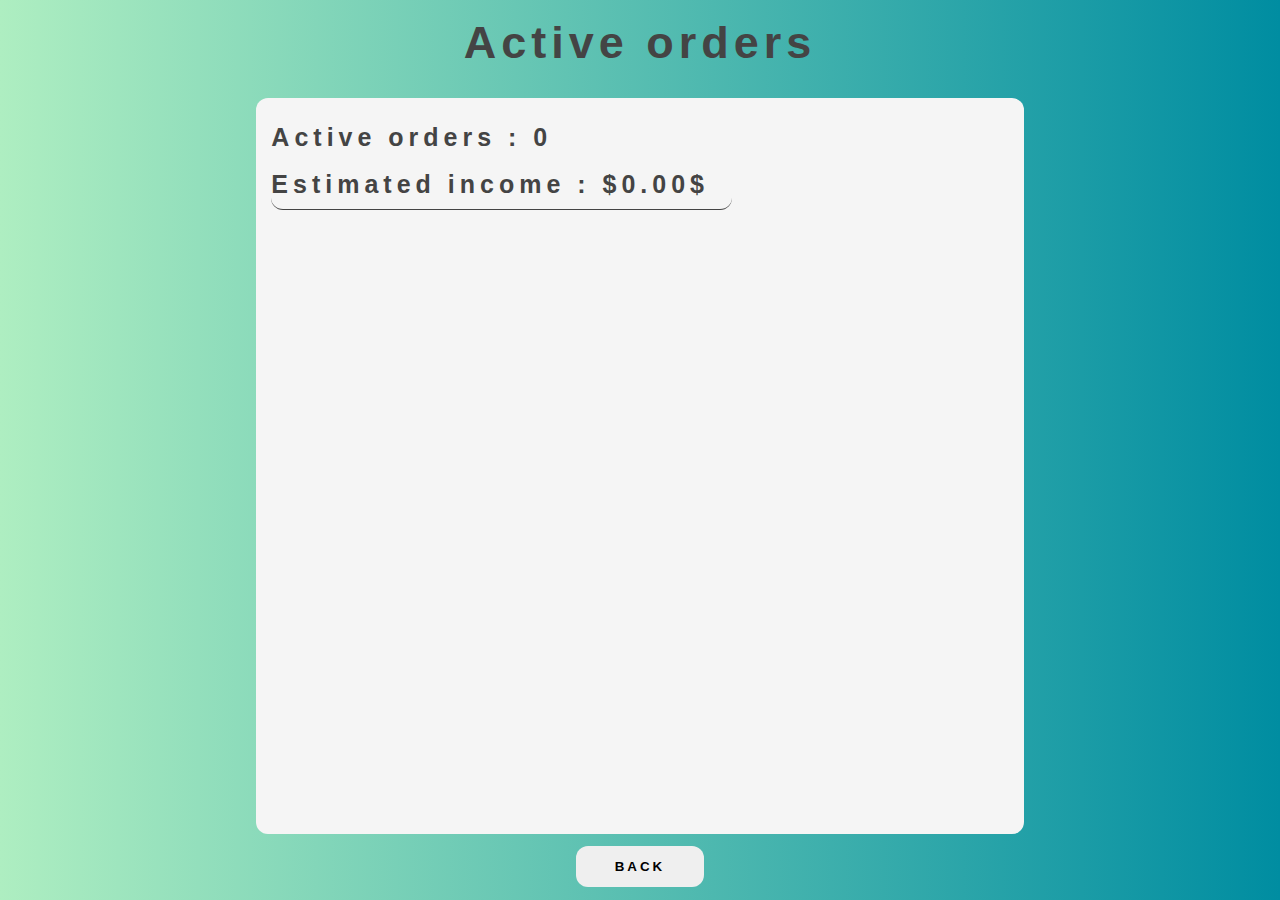
<file: html/activeOrders.html>
<!DOCTYPE html>
<html lang="en">
<head>
    <meta charset="UTF-8" />
    <meta http-equiv="X-UA-Compatible" content="IE=edge" />
    <meta name="viewport" content="width=device-width, initial-scale=1.0" />
    <link rel="stylesheet" href="../styles/activeOrders.css" />
    <link rel="icon" type="image/x-icon" href="../images/logo.png" />
    <title>Workify</title>
</head>
<body>
<h1>Active orders</h1>
<div class="activeOrders-list__container">
    <div class="activeOrders-statistics">
    <p class = "activeOrders-statistics__item activeOrders-statistics__item--counter ">Active orders : 0</p>
    <p class = "activeOrders-statistics__item activeOrders-statistics__item--estimatedIncome ">Estimated income : 0</p>
        </div>
    <div class="activeOrders-list">

    </div>
</div>
<button class="activeOrders-backBtn" onClick="location.href='projects'" >BACK</button>
</body>
<script src="../js/activeOrders.js"></script>
</html>
</file>
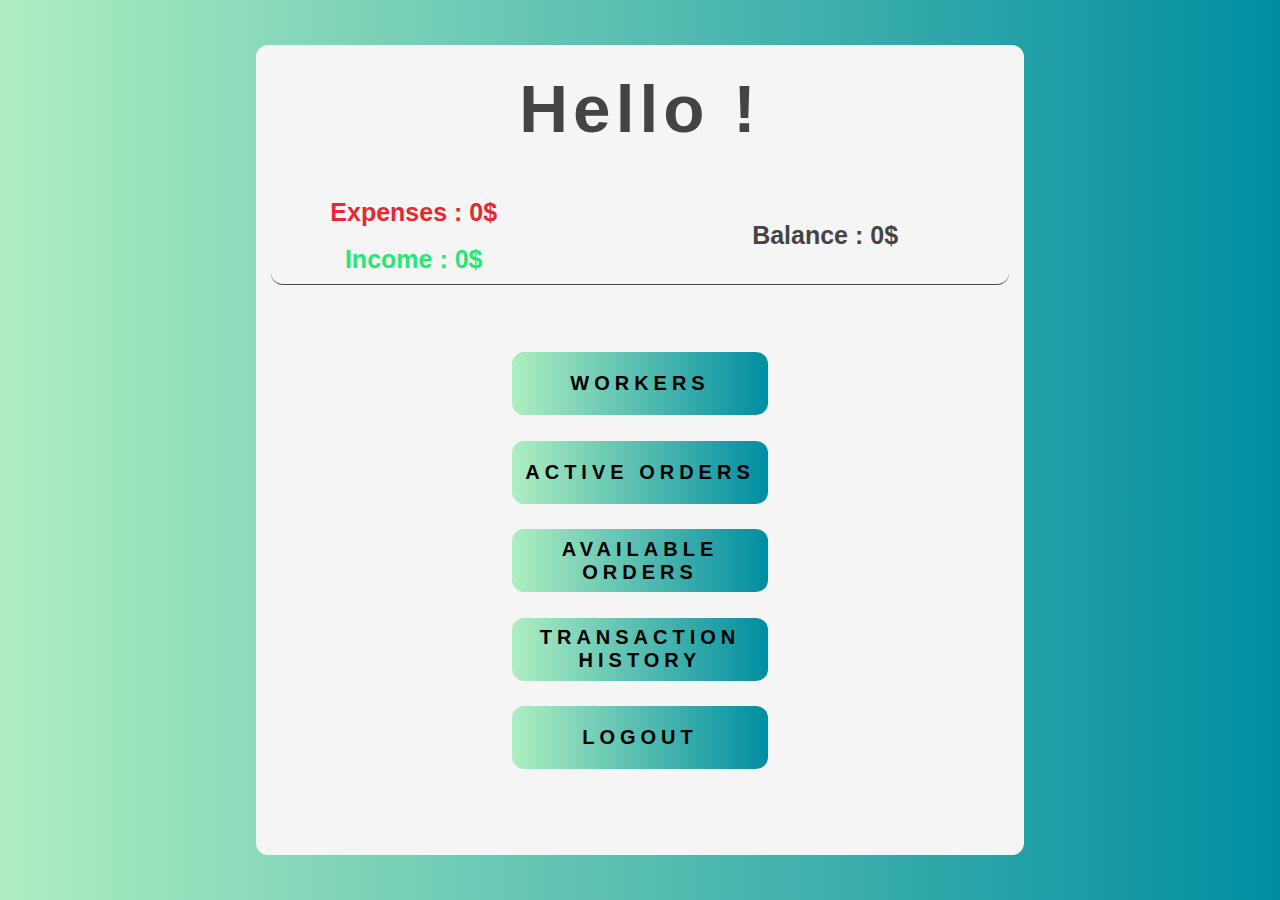
<file: html/app.html>
<!DOCTYPE html>
<html lang="en">
  <head>
    <meta charset="UTF-8" />
    <meta http-equiv="X-UA-Compatible" content="IE=edge" />
    <meta name="viewport" content="width=device-width, initial-scale=1.0" />
    <link rel="stylesheet" href="../styles/app.css" />
    <link rel="icon" type="image/x-icon" href="../images/logo.png" />
    <title>Workify</title>
  </head>
  <body>
    <div class="container">
      <div class="company-name">
        <h2 class = "menu-greeting">
            Hello !
        </h2>
      </div>
      <section class="money-section">
        <div class="expenses-and-income">
          <p class="expenses-amount">Expenses : 0$</p>
          <p class="income-amount">Income : 0$</p>
        </div>
        <p class="balance">Balance : 0$</p>
      </section>
      <main>
        <!--- MENU SECTION START -->
        <div class = "menu">
            <ul>
                <li>
                    <button onClick="location.href='workers'" class="menu-btn menu-btn__workers">WORKERS</button>
                </li>
                <li>
                    <button onClick="location.href='activeOrders'" class="menu-btn menu-btn__activeOrders">ACTIVE ORDERS</button>
                </li>
                <li>
                    <button onClick="location.href='availableOrders'" class="menu-btn menu-btn__availableOrders">AVAILABLE ORDERS</button>
                </li>
                <li>
                    <button onClick="location.href='transactionHistory'" class="menu-btn menu-btn__transactions">TRANSACTION HISTORY</button>
                </li>
                <li>
                    <button onClick="location.href='index'" class="menu-btn menu-btn__logout">LOGOUT</button>
                </li>
            </ul>
        </div>
        <!--- MENU SECTION END --->
    </main>
    </div>
  </body>
  <script src="../js/menu.js"></script>
</html>
</file>
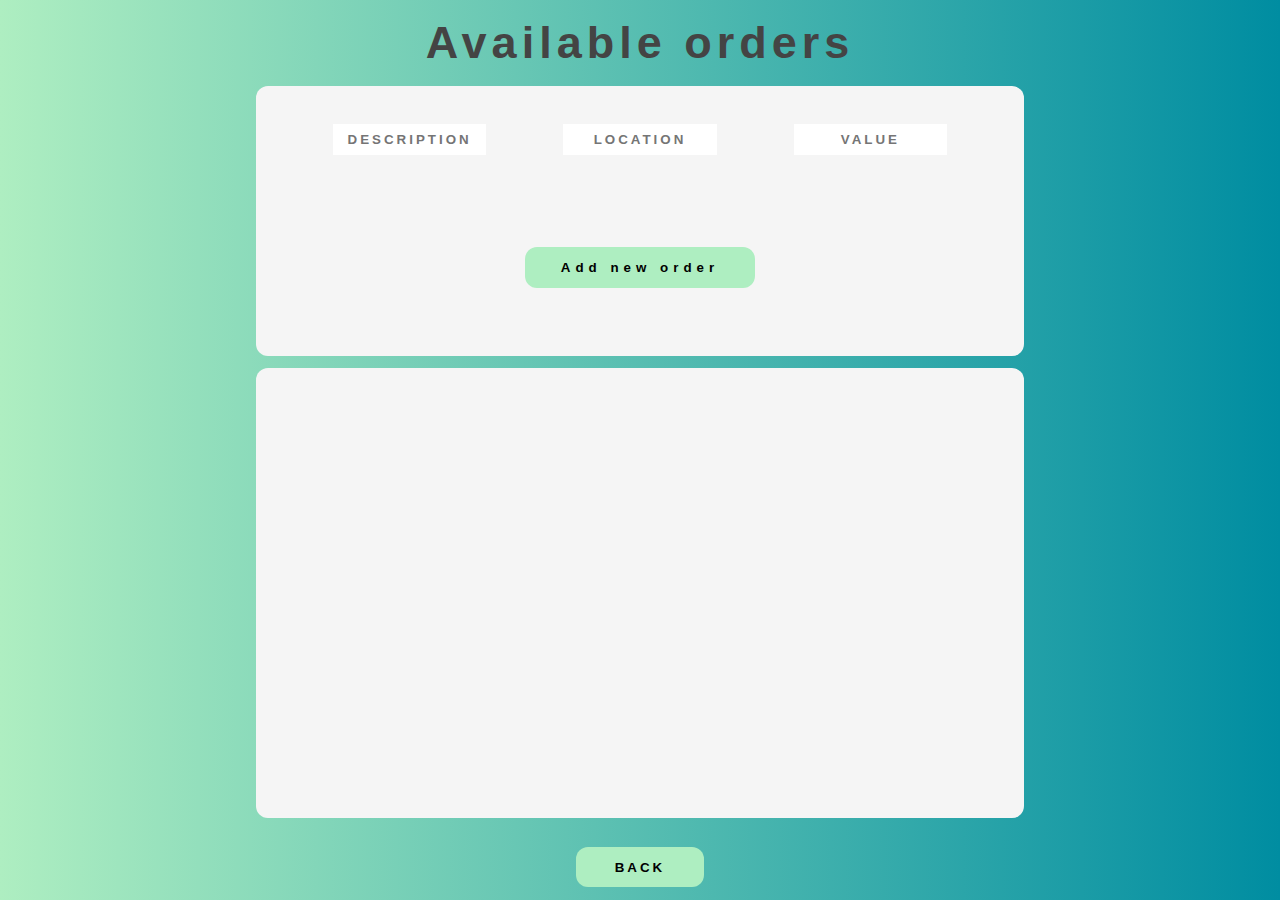
<file: html/availableOrders.html>
<!DOCTYPE html>
<html lang="en">
<head>
    <meta charset="UTF-8" />
    <meta http-equiv="X-UA-Compatible" content="IE=edge" />
    <meta name="viewport" content="width=device-width, initial-scale=1.0" />
    <link rel="stylesheet" href="../styles/availableOrders.css" />
    <link rel="icon" type="image/x-icon" href="../images/logo.png" />
    <title>Workify</title>
</head>
<body>
<h1>Available orders</h1>
<div class="addOrder-form__container">
    <form class="order-add--form">
        <input class="order-add--form__input newOrder-input-description" placeholder="DESCRIPTION">
        <input class="order-add--form__input newOrder-input-location" placeholder="LOCATION">
        <input class="order-add--form__input newOrder-input-value" placeholder="VALUE">
        <button class="order-add--form__submit">Add new order</button>
    </form>
</div>
<div class="availableOrders-list__container">
    <div class="availableOrders-list">

    </div>
    </div>
</div>

<button class="availableOrders-backBtn" onClick="location.href='projects'" >BACK</button>
</body>
<script src="../js/availableOrders.js"></script>
</html>
</file>
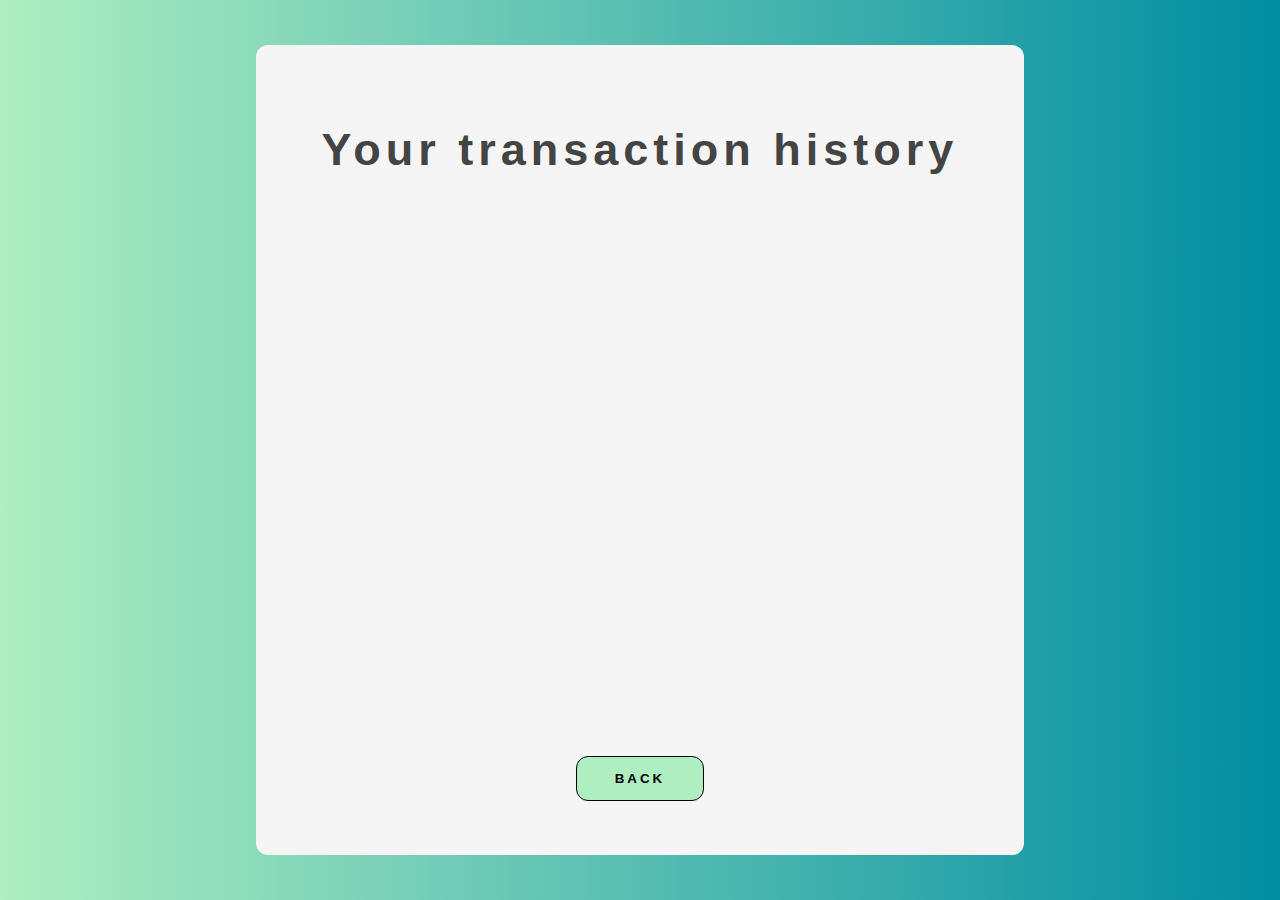
<file: html/transactionHistory.html>
<!DOCTYPE html>
<html lang="en">
<head>
    <meta charset="UTF-8" />
    <meta http-equiv="X-UA-Compatible" content="IE=edge" />
    <meta name="viewport" content="width=device-width, initial-scale=1.0" />
    <link rel="stylesheet" href="../styles/transactionHistory.css" />
    <link rel="icon" type="image/x-icon" href="../images/logo.png" />
    <title>Workify</title>
</head>
<div class="container">
    <h1>Your transaction history</h1>
    <div class="movements-container">
        <div class ="movements__row">
            <div class="movement-item movement__type movement__type--income">2 income</div>
            <div class="movement-item movement__value">-1200$</div>
            <div class="movement-item movement-description" >Tommy's Morgan paycheck</div>
        </div>

        <div class ="movements__row">
            <div  class="movement-item movement__type movement__type--outcome">1 outcome</div>
            <div   class="movement-item movement__value">+1200$</div>
            <div  class="movement-item movement-description">Liberty City statue renovation</div>
        </div>
    </div>
    <button class="transactionHistory-backBtn" onClick="location.href='projects'" >BACK</button>
</div>
</body>
<script src="../js/transactionHistory.js"></script>
</html>
</file>
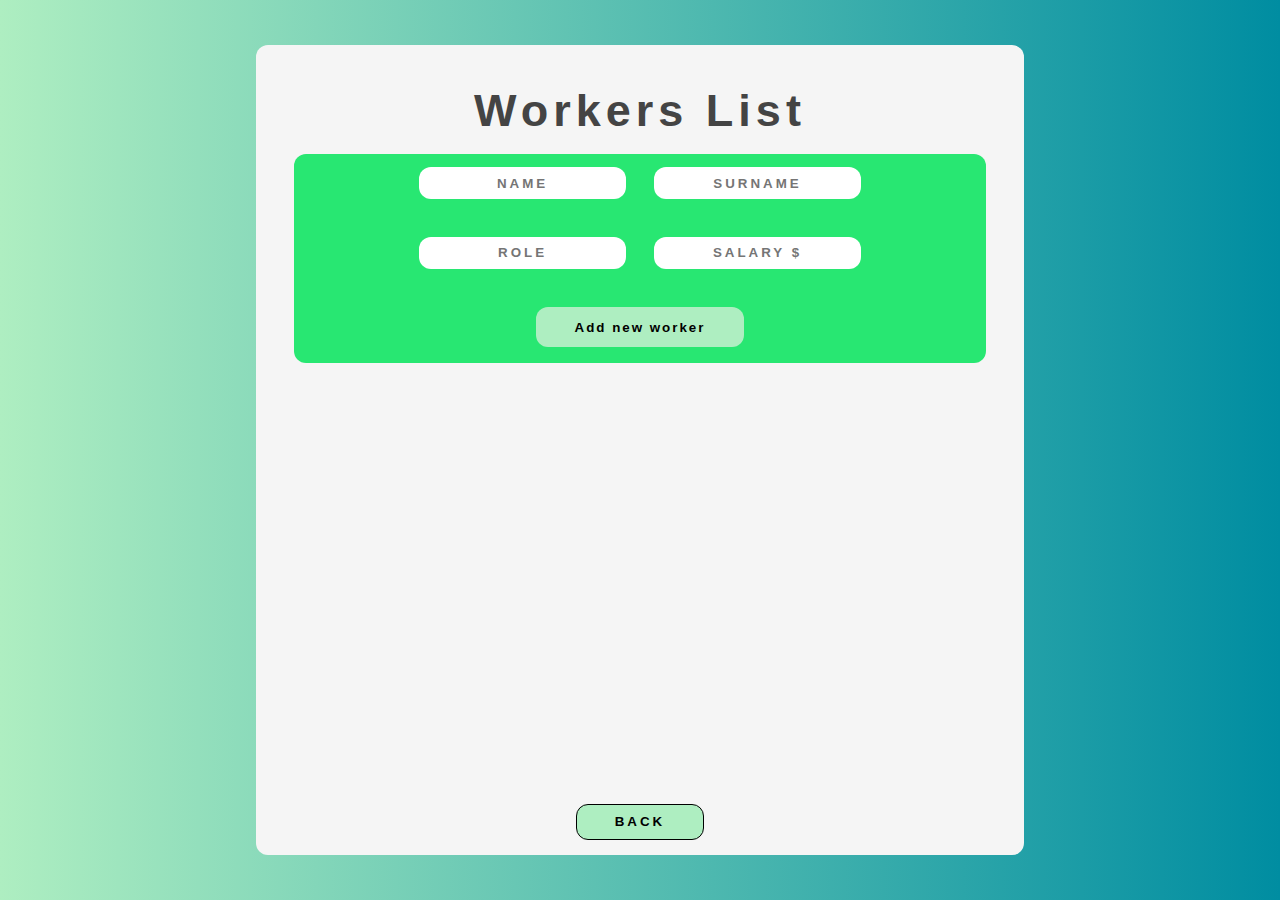
<file: html/workers.html>
<!DOCTYPE html>
<html lang="en">
  <head>
    <meta charset="UTF-8" />
    <meta http-equiv="X-UA-Compatible" content="IE=edge" />
    <meta name="viewport" content="width=device-width, initial-scale=1.0" />
    <link rel="stylesheet" href="../styles/workers.css" />
    <link rel="icon" type="image/x-icon" href="../images/logo.png" />
    <title>Workify</title>
  </head>
  <body>
    <div class="container">
        <h1>Workers List</h1>
        <form class="worker-add--form">
            <input class="worker-add--form__input newWorker-input-name" placeholder="NAME">
            <input class="worker-add--form__input newWorker-input-surname" placeholder="SURNAME">
            <input class="worker-add--form__input newWorker-input-role" placeholder="ROLE">
            <input class="worker-add--form__input newWorker-input-salary" placeholder="SALARY $">
            <button class="worker-add--form__submit">Add new worker</button>
        </form>
      <div class="workers-list">
      </div>
        <button class="workers-backBtn" onClick="location.href='projects'" >BACK</button>
    </div>

  </body>
  <script src="../js/workers.js"></script>
</html>
</file>
<file: styles/activeOrders.css>
:root {
    --bgMain: linear-gradient(
            90deg,
            rgba(174, 238, 193, 1) 0%,
            rgba(0, 141, 161, 1) 100%
    );
    --red: #dc4d56;
    --green: #28e772;
    --yellow: #e3cb30;
}
* {
    margin: 0;
    padding: 0;
}

html {
    font-size: 62.5%;
    box-sizing: border-box;
}

body {
    font-family: "Trebuchet MS", "Lucida Sans Unicode", "Lucida Grande", "Lucida Sans", Arial, sans-serif;
    color: #444;
    line-height: 1.9;
    background: var(--bgMain);
    height: 100vh;
    width: 100vw;
    display: flex;
    justify-content: center;
    align-items: center;
    font-weight: bold;
    flex-direction: column;
}

h1{
    font-size: 4.5rem;
    letter-spacing: 0.5rem;
}

p{
    font-size:2.5rem;
    letter-spacing: 0.5rem;
}
.activeOrders-statistics{
    width: 60%;
    margin:2%;
    border-bottom: solid 1px;
    border-radius: 12px;
}
.activeOrders-list__container{
    background-color:whitesmoke;
    border-radius: 12px;
    width: 60vw;
    margin-top: 1%;
    height: 90vh;
}

.activeOrders-list{

    overflow: scroll;
    height: 80%;
    width: 100%;
    border-radius: 12px;
}

.activeOrder-row{
    display: flex;
    justify-content: center;
    align-items: center;
    border-bottom: solid 1px;
    border-radius: 12px;
}

.activeOrder-row__item{
    display: flex;
    margin: 5%;
    width: 10vw;
    height: 7vh;
    font-size: 2rem;
    border-radius: 12px;
    border: none;
    font-weight: bold;
    letter-spacing: 0.2rem;
    align-items: center;
    justify-content: center;

}

.finish-order__btn{
    color:black;
    background: rgba(174, 238, 193, 1);
    transition: background-color 0.3s ease-out 100ms;
}

.finish-order__btn:hover{
    color:whitesmoke;
    background: var(--green);
}

.activeOrders-backBtn{
    border: none;
    color:black;
    width: 10vw;
    height: 5vh;
    border-radius: 12px;
    transition: background-color 0.3s ease-out 100ms;
    font-weight: bold;
    letter-spacing: 3px;
    margin: 1%;
}

.activeOrders-backBtn:hover{
    color:whitesmoke;
    background: var(--green);
}

@media screen and (max-height: 900px ) and (max-width: 500px) {
    .activeOrders-list__container{
        width: 95%;
        height: 80vh;
    }
    h1{
        font-size: 3rem;
        letter-spacing: 0px;
    }

    .activeOrders-statistics{
        margin-top: 10%;
        width: 100%;
    }
    .activeOrders-statistics__item{
        letter-spacing: 0px;
        font-size: 2rem;
    }
    .activeOrder-row__item{
        font-size: 1.1rem;
        letter-spacing: 0px;
        width: 30vw;
    }

    .activeOrders-backBtn{
        width: 40%;
        margin-top: 5%;
    }

}
</file>
<file: styles/app.css>
:root {
    --bgMain:linear-gradient(90deg,rgba(174, 238, 193, 1) 0%,rgba(0, 141, 161, 1) 100%);
    --red : #E72831;
    --green : #28E772;
}


* {
    margin: 0;
    padding: 0;
  }

  html {
    font-size: 62.5%;
    box-sizing: border-box;
  }

  body {
    font-family: "Trebuchet MS", "Lucida Sans Unicode", "Lucida Grande",
      "Lucida Sans", Arial, sans-serif;
    font-weight: 300;
    color: #444;
    line-height: 1.9;
    background: var(--bgMain);
    height: 100vh;
    width: 100vw;
    display: flex;
    justify-content: center;
    align-items: center;
    font-weight: bold;
  }

  .container {
    background-color:whitesmoke;
    width : 60vw;
    height: 90vh;
    border-radius: 12px;
  }

  .company-name{
    display: flex;
    justify-content: center;
    font-size: 4.5rem;
    letter-spacing: 0.5rem;
  }

  .money-section{
    display: flex;
    margin-top:5vh;
    font-size: 2.5rem;
    justify-content: space-between;
    border-bottom:solid 1px;
    margin:2%;
    border-radius:12px;
  }

  .expenses-and-income{
    margin-left: 8%;
    text-align: center;
}

.expenses-amount{
    color:var(--red);
}

.income-amount{
    color:var(--green);
}

.balance {
    margin-right: 15%;
    display: flex;
    align-items: center;
}

.menu{
  margin:5%;
  height: 50vh;
  display: flex;
  justify-content:center;
  align-items: center;
  border-radius: 12px;
}
ul {
  list-style-type: none;
}
.menu-btn{
  width: 20vw;
  height: 7vh;
  font-size: 2rem;
  margin-top :10%;
  border-radius: 12px;
  border: none;
  background: var(--bgMain);
  font-weight: bold;
  cursor: pointer;
  font-family: inherit;
  letter-spacing: 0.5rem;
  transition: all 0.5s;
}

.menu-btn:hover {
  color:white;
  border: solid;
}

@media screen and (max-height: 900px ) and (max-width: 500px){
  .container{
    width: 95%;
    height: 80vh;
  }
  h2{
    font-size: 3rem;
  }

  .money-section{
    display: flex;
    flex-direction: column;
  }
  .expenses-and-income{
    margin-left: 0%;
    text-align: left;
  }
  .menu-btn{
    width: 60vw;
  }
}
</file>
<file: styles/availableOrders.css>
:root {
    --bgMain: linear-gradient(
            90deg,
            rgba(174, 238, 193, 1) 0%,
            rgba(0, 141, 161, 1) 100%
    );
    --red: #dc4d56;
    --green: #28e772;
    --yellow: #e3cb30;
}
* {
    margin: 0;
    padding: 0;
}

html {
    font-size: 62.5%;
    box-sizing: border-box;
}

body {
    font-family: "Trebuchet MS", "Lucida Sans Unicode", "Lucida Grande", "Lucida Sans", Arial, sans-serif;
    color: #444;
    line-height: 1.9;
    background: var(--bgMain);
    height: 100vh;
    width: 100vw;
    display: flex;
    justify-content: center;
    align-items: center;
    font-weight: bold;
    flex-direction: column;
}

h1{
    font-size: 4.5rem;
    letter-spacing: 0.5rem;
}

.addOrder-form__container{
    border-radius: 12px;
    width: 60vw;

}

.order-add--form{
    width:100%;
    height: 30vh;
    border-radius: 12px;
    flex-direction: row;
    display: flex;
    justify-content: center;
    background: whitesmoke;
    flex-wrap: wrap;
}

.order-add--form__input{

    font-weight: inherit;
    letter-spacing: 3px;
    max-height: 3.5vh;
    width: 20%;
    margin:5%;
    display: flex;
    justify-content: space-between;
    flex-wrap: wrap;
    border:none;
    text-align: center;
}

.order-add--form__submit{
    font-weight: inherit;
    letter-spacing: 5px;
    max-height: 4.5vh;
    width: 30%;
    margin-bottom:3%;
    display: flex;
    flex-wrap: wrap;
    border:none;
    text-align: center;
    background: rgba(174, 238, 193, 1);
    align-items: center;
    justify-content: center;
    transition: background-color 0.3s ease-out 100ms;
    border-radius: 12px;
}
.order-add--form__submit:hover {
    transition: background-color 0.3s ease-out 100ms;
    background: var(--green);
    color:whitesmoke;
}

.availableOrders-list__container{
    border-radius: 12px;
    width: 60vw;
    background-color:var(--bgMain);
    margin-top: 1%;
    height: 60vh;
}

.availableOrders-list{

    background-color:whitesmoke;
    overflow: scroll;
    height: 50vh;
    width: 100%;
    border-radius: 12px;
}

.availableOrder-row{
    display: flex;
    justify-content: center;
    align-items: center;
    border-bottom: solid 1px;
    border-radius: 12px;

}

.availableOrder-row__item{
    display: flex;
    margin: 5%;
    width: 10vw;
    height: 7vh;
    font-size: 2rem;
    border-radius: 12px;
    border: none;
    font-weight: bold;
    letter-spacing: 0.2rem;
    align-items: center;
    justify-content: center;
}


.start-order__btn{
    border: none;
    color:black;
    width: 10vw;
    height: 5vh;
    background: rgba(174, 238, 193, 1);
    border-radius: 12px;
    transition: background-color 0.3s ease-out 100ms;
    font-weight: bold;
    letter-spacing: 3px;
}

.start-order__btn:hover{
    color:whitesmoke;
    background: var(--green);
}

.availableOrders-backBtn{
    border: none;
    color:black;
    width: 10vw;
    height: 5vh;
    background: rgba(174, 238, 193, 1);
    border-radius: 12px;
    transition: background-color 0.3s ease-out 100ms;
    font-weight: bold;
    letter-spacing: 3px;
    margin-bottom: 1%;
}

.availableOrders-backBtn:hover{
    color:whitesmoke;
    background: var(--green);
}
.empty-input{
    border:solid 2px #ef5560;
}

@media screen and (max-height: 900px ) and (max-width: 500px) {
    h1{
        font-size: 3rem;
        letter-spacing: 0px;
    }
    .addOrder-form__container{
        width: 95%;
    }
    .availableOrders-list__container{
        width: 95%;
    }
    .order-add--form__input{
        width: 80%;
    }
    .order-add--form__submit{
        width: 70%;
    }

    .availableOrder-row__item{
        font-size: 1.1rem;
        letter-spacing: 0px;
        width: 30vw;
    }
    .availableOrders-backBtn{
        width: 40%;
        margin-bottom: 10%;
    }
}
</file>
<file: styles/transactionHistory.css>
:root {
    --bgMain:linear-gradient(90deg,rgba(174, 238, 193, 1) 0%,rgba(0, 141, 161, 1) 100%);
    --red : #E72831;
    --green : #28E772;
}


* {
    margin: 0;
    padding: 0;
}

html {
    font-size: 62.5%;
    box-sizing: border-box;
}

body {
    font-family: "Trebuchet MS", "Lucida Sans Unicode", "Lucida Grande",
    "Lucida Sans", Arial, sans-serif;
    font-weight: 300;
    color: #444;
    line-height: 1.9;
    background: var(--bgMain);
    height: 100vh;
    width: 100vw;
    display: flex;
    justify-content: center;
    align-items: center;
    font-weight: bold;
}
.container{
    background-color: whitesmoke;
    width: 60vw;
    height: 90vh;
    border-radius: 12px;
    display: flex;
    flex-direction: column;
    justify-content: center;
    align-items: center;
}

h1{
    margin-top: 3%;
    font-size: 4.5rem;
    letter-spacing: 0.5rem;
}

.movements-container{
    margin-top: 3%;
    overflow: scroll;
    height: 60vh;
    width: 90%;
}

.movements__row{
    display: flex;
    justify-content: center;
    align-items: center;
    border-bottom: solid 1px;
    border-radius: 12px;
}


.movement-item {
    display: flex;
    margin: 5%;
    width: 10vw;
    height: 7vh;
    font-size: 2rem;
    border-radius: 12px;
    border: none;
    font-weight: bold;
    letter-spacing: 0.2rem;
    align-items: center;
    justify-content: center;

}

.movement__type--income{
    color:var(--green);
}
.movement__type--outcome{
    color:var(--red);
    text-decoration: #dc4d56;
}

.transactionHistory-backBtn{
    color:black;
    margin-bottom: 2%;
    width: 10vw;
    height: 5vh;
    background: rgba(174, 238, 193, 1);
    border-radius: 12px;
    transition: background-color 0.3s ease-out 100ms;
    border: solid 1px;
    font-weight: bold;
    letter-spacing: 3px;
}


.transactionHistory-backBtn:hover{
    background: var(--green);
}

@media screen and (max-height: 900px ) and (max-width: 500px) {
    .container {
        width: 95%;
        height: 80vh;
    }
    .movement-item{
        font-size: 1.5rem;
        letter-spacing: 0px;
        width: 20vw;
    }
    h1{
        font-size: 3rem;
        letter-spacing: 0px;
    }
    .transactionHistory-backBtn{
        width: 40%;
        margin-bottom: 5%;
    }
}
</file>
<file: styles/workers.css>
:root {
    --bgMain: linear-gradient(
            90deg,
            rgba(174, 238, 193, 1) 0%,
            rgba(0, 141, 161, 1) 100%
    );
    --red: #dc4d56;
    --green: #28e772;
    --yellow: #e3cb30;
}

* {
    margin: 0;
    padding: 0;
}

html {
    font-size: 62.5%;
    box-sizing: border-box;
}

body {
    font-family: "Trebuchet MS", "Lucida Sans Unicode", "Lucida Grande",
    "Lucida Sans", Arial, sans-serif;
    font-weight: 300;
    color: #444;
    line-height: 1.9;
    background: var(--bgMain);
    height: 100vh;
    width: 100vw;
    display: flex;
    justify-content: center;
    align-items: center;
    font-weight: bold;

}

.container {
    background-color: whitesmoke;
    width: 60vw;
    height: 90vh;
    border-radius: 12px;
    display: flex;
    flex-direction: column;
    justify-content: center;
    align-items: center;
}

h1{
    margin-top: 3%;
    font-size: 4.5rem;
    letter-spacing: 0.5rem;
}

.workers-list {
    margin-top: 3%;
    overflow: scroll;
    height: 60vh;
    width: 90%;
}

.workers-list-row {
    display: flex;
    justify-content: center;
    align-items: center;
    border-bottom: solid 1px;
    border-radius: 12px;
}

.row-item {
    display: flex;
    margin: 5%;
    width: 10vw;
    height: 7vh;
    font-size: 2rem;
    border-radius: 12px;
    border: none;
    font-weight: bold;
    letter-spacing: 0.2rem;
    align-items: center;
    justify-content: center;
}

/*
WORKER ADD FORM
 */

.worker-add--form
{
    width:90%;
    height: 30vh;
    border-radius: 12px;
    flex-direction: row;
    display: flex;
    justify-content: center;
    background: var(--green);
    flex-wrap: wrap;
}
.worker-add--form__input{
    font-weight: inherit;
    letter-spacing: 3px;
    max-height: 3.5vh;
    width: 30%;
    margin:2%;
    display: flex;
    justify-content: space-between;
    flex-wrap: wrap;
    border:none;
    border-radius: 12px;
    text-align: center;
}
.worker-add--form__submit{
    font-weight: inherit;
    letter-spacing: 2px;
    max-height: 4.5vh;
    width: 30%;
    margin:2%;
    display: flex;
    flex-wrap: wrap;
    border:none;
    text-align: center;
    background: rgba(174, 238, 193, 1);
    align-items: center;
    justify-content: center;
    transition: background-color 0.3s ease-out 100ms;
    border-radius: 12px;
}

.worker-add--form__submit:hover {
    background:inherit;
    color:whitesmoke;
}

.empty-input{
    border:solid 2px #ef5560;
}

.workers-backBtn{
    color:black;
    margin-bottom: 2%;
    width: 10vw;
    height: 5vh;
    background: rgba(174, 238, 193, 1);
    border-radius: 12px;
    transition: background-color 0.3s ease-out 100ms;
    border: solid 1px;
    font-weight: bold;
    letter-spacing: 3px;
}


.workers-backBtn:hover{
    background: var(--green);
}


@media screen and (max-height: 900px ) and (max-width: 500px) {
    .container {
        width: 95%;
        height: 80vh;
    }

    .worker-add--form__input {
        margin-top: 10%;
        width: 40%;
    }

    .worker-add--form__submit {
        width: 40%;
    }
    .row-item{
        font-size: 1.5rem;
        letter-spacing: 0px;
        width: 20vw;
    }
    .workers-backBtn{
        width: 40%;
        margin-bottom: 5%;
    }
    h1{
        font-size: 3rem;
    }
}
</file>
